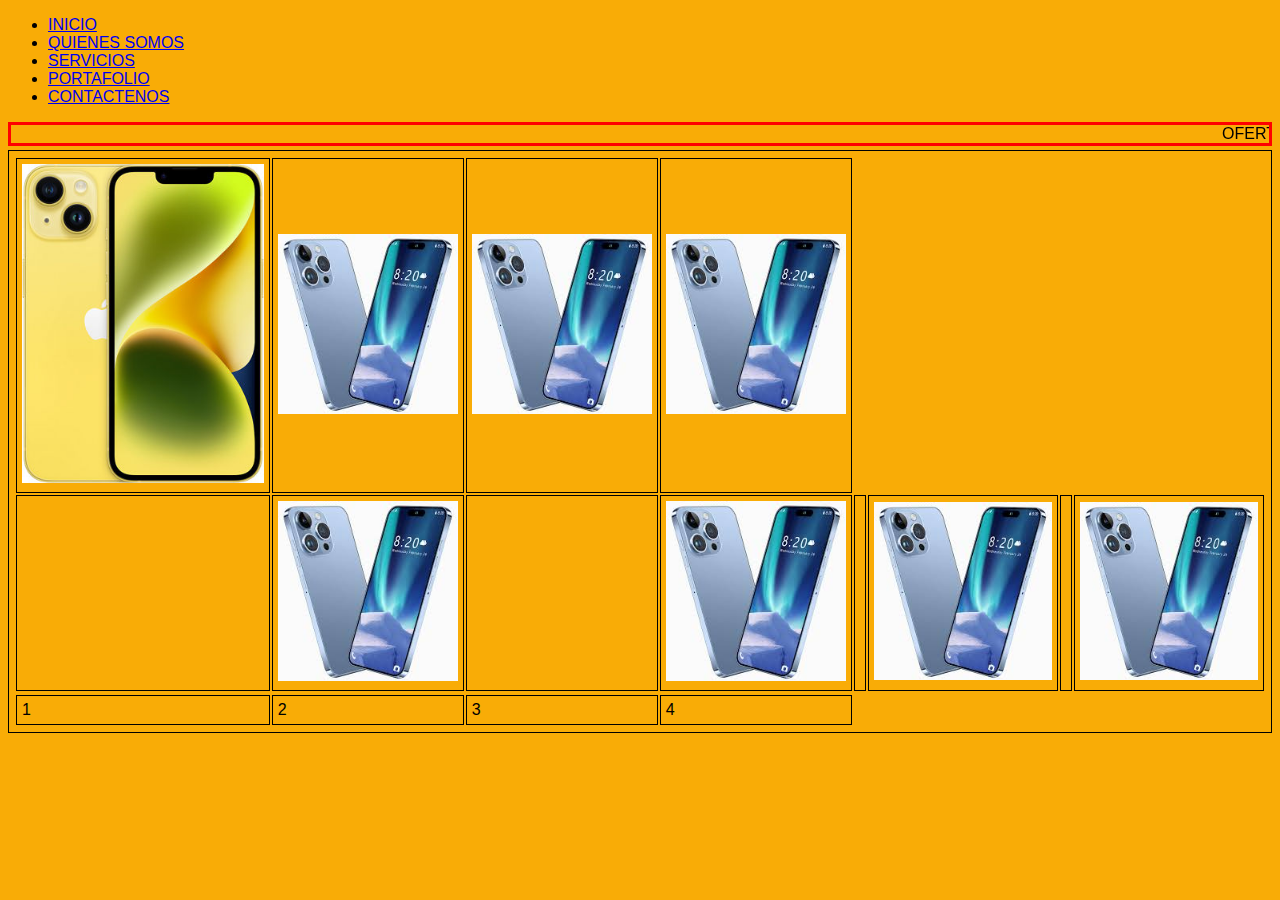
<file: productos.html>
<!DOCTYPE html>
<html lang="en">
<head>
    <meta charset="UTF-8">
    <meta name="viewport" content="width=device-width, initial-scale=1.0">
    <link rel="stylesheet" href="CSS/estilo.css">
    
    <title>Document</title>
</head>
<body>
    <nav class="nav-menu">
        <ul>
            <li class="active"><a href="index.html">INICIO</a></li>
            <li><a href="quienesomos.html">QUIENES SOMOS</a></li>
            <li><a href="service.html">SERVICIOS</a></li>
            <li><a href="productos.html">PORTAFOLIO</a></li>
            <li><a href="contactanos.html">CONTACTENOS</a></li>
        </ul>
    </nav>
    <marquee style="border:RED 3px SOLID">OFERTAS ESPECIALES</marquee>
    <table >
        <tr>
            <th><img src="img/2.jfif"></th>
            <th><img src="img/1.jfif"></th>
            <th><img src="img/1.jfif"></th>
            <th><img src="img/1.jfif"></th>
        </tr>
        <tr>
            <td><th><img src="img/1.jfif"></th></td>
            <td><th><img src="img/1.jfif"></th></td>
           <td><th><img src="img/1.jfif"></th></td>
            <td><th><img src="img/1.jfif"></th></td>
        </tr>
        <tr></tr>
            <td>1</td>
            <td>2</td>
           <td>3</td>
            <td>4</td>
        </tr>
    </table>
</body>
</html>
</file>
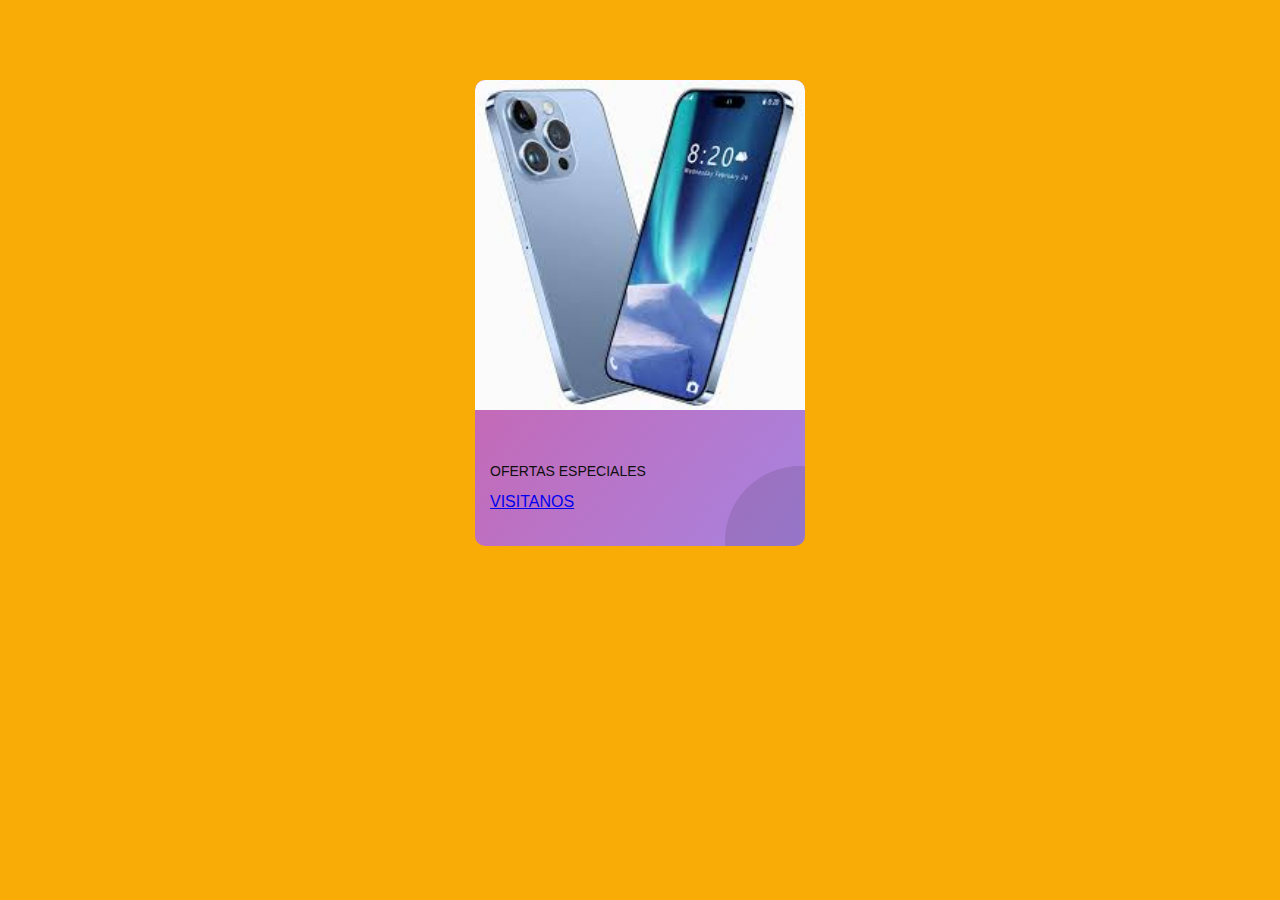
<file: quienesomos.html>
<!DOCTYPE html>
<html lang="en">
<head>
    <meta charset="UTF-8">
    <meta name="viewport" content="width=device-width, initial-scale=1.0">
    <link rel="stylesheet" href="CSS/estilo.css">
    <title>Document</title>
</head>
<body>
    <aside class="responsive-banner">
        <span class="circle-a"></span>
        <span class="circle-b"></span>
        <img src="img/1.jfif" />
        <div class="container-envelope">
            <p>OFERTAS ESPECIALES</p>
            <a target="_blank" href="https://www.silocreativo.com/en/showcase/" class="more-link">VISITANOS</a>
        </div>
    </aside>
</body>
</html>
</file>
<file: CSS/estilo.css>
section{ width: 180px;
    font-family: 'Franklin Gothic Medium', 'Arial Narrow', Arial, sans-serif;
    font-size: 18px;

}

#lista ul{
    list-style: none;
    padding: 8px;

}

#lista ul li a{
display: block;
background-color: #04d1e8;
padding: 5px;
text-decoration: none;
color: rgb(50, 3, 239);

}

/*deFnicion del enlace al posisionar el mouse*/
#lista ul li a:hover {
    -moz-transform:rotate(-deg);
    -moz-box-shadow:10px 10px 20px #59a7f0;
    -webkit-transform:rotate(-deg);
    -webkit-box-shadow:0px 10px 20px #59a7f0;
    transform: rotate(-deg);
    box-shadow:10px 10px 20px #59a7f0;
    margin-left: 10px;

}


/* diseño de formulario de contactanas*/

    table , tr, th, td{
        border: 1px solid;
        border-color: black; 
        padding: 5px;

    }

    /* Importación de fuentes de google fonts */ 
@import url(https://fonts.googleapis.com/css?family=Noto+Sans);


body{
	height: 100%; 
	font-family: 'Noto Sans', sans-serif;
  background-color: #f9ac06; 
}


.contact_form{	
	width: 460px; 
  height: auto;
  margin: 80px auto;
	border-radius: 10px;  
	padding-top: 30px;
	padding-bottom: 20px;  
  background-color: #fbfbfb; 
  padding-left: 30px; 
}


input{
	background-color: #fbfbfb; 
	width: 408px; 
	height: 40px; 
	border-radius: 5px;  
	border-style: solid; 
	border-width: 1px; 
	border-color: #4b0be0; 
	margin-top: 10px;  
	padding-left: 10px;
  margin-bottom: 20px; 
}


textarea{
  background-color: #fbfbfb; 
	width: 405px; 
	height: 150px; 
	border-radius: 5px;  
	border-style: solid; 
	border-width: 1px; 
	border-color: #4408ac; 
	margin-top: 10px;  
	padding-left: 10px;
  margin-bottom: 20px; 
  padding-top: 15px; 
}


label{
  display: block; 
	float: center; 	
}


button{
	height: 45px; 
	padding-left: 5px;
	padding-right: 5px; 	
	margin-bottom: 20px; 
	margin-top: 10px; 	
	text-transform: uppercase;
	background-color: #391be1; 
	border-color: #470bdf; 
	border-style: solid; 
	border-radius: 10px;	
	width: 420px;   
  cursor: pointer;
}


button p{
	color: #fff; 
}


span{
	color: #4e1dd6; 
}


.aviso{
	font-size: 13px;  
	color: #0e0e0e;  
}


h1{
	font-size: 39px;  
	text-align: letf; 
	padding-bottom: 20px; 
	color: #3e3be3;
}


h3{
	font-size: 16px; 
	padding-bottom: 30px;
	color: #0e0e0e;   
}


p{
	font-size: 14px; 
	color: #0e0e0e; 
}


::-webkit-input-placeholder {
 color: #a8a8a8;
}


::-webkit-textarea-placeholder {
 color: #a8a8a8;
}


.formulario input:focus{
	outline:0;
	border: 1px solid #97d848;
}


.formulario textarea:focus{
	outline:0;
	border: 1px solid #97d848;
}


/* creado por javiniguez.com, Julio 2019 */


/* diseño de banner*/

.responsive-banner {
	margin: 80px auto;
	width: 40%;
	min-width: 230px;
	max-width: 330px;
	position: relative;
	height: auto;
	min-height: 300px;
	max-height: 500px;
	border-radius: 10px;
	overflow: hidden;
	background-image: linear-gradient(to bottom right, #D45BA1, #A784E0);
}
.container-envelope {
	padding: 35px 15px;
	color: #fff;
}
img {
	max-width : 330px;
	width: 100%;
	position: relative;
}
span:after,
span:before {
	content: "";
	position: absolute;
	display: block;
	border-radius: 50%;
	background-color: rgba(0, 0, 0, 0.1);
	width: 50px;
	height: 50px;
}
.circle-a:before {
	width: 500px;
	height: 500px;
	top: -300px; left: 52%;
	-webkit-transform: translate(-50%,0);
	-ms-transform: translate(-50%,0);
	transform: translate(-50%,0);
}
.circle-a:after {
	top: 160px;
	right: 10%;
}
.circle-b:before {
	top: 60%;
	left: -25px;
}
.circle-b:after {
	width: 150px;
	height: 150px;
	bottom: -70px;
	right: -70px;
}


/* redes sociales*/

<!-- WRONG! -->
<style type="text/css">
.fb-post {
  width: 500px;
}
</style>
<div 
  class="fb-post"
  data-href="{your-post-url}">
</div>

<!-- CORRECT -->
<div 
  class="fb-post" 
  data-width="500"
  data-href="{your-post-url}">
</div>
</file>
